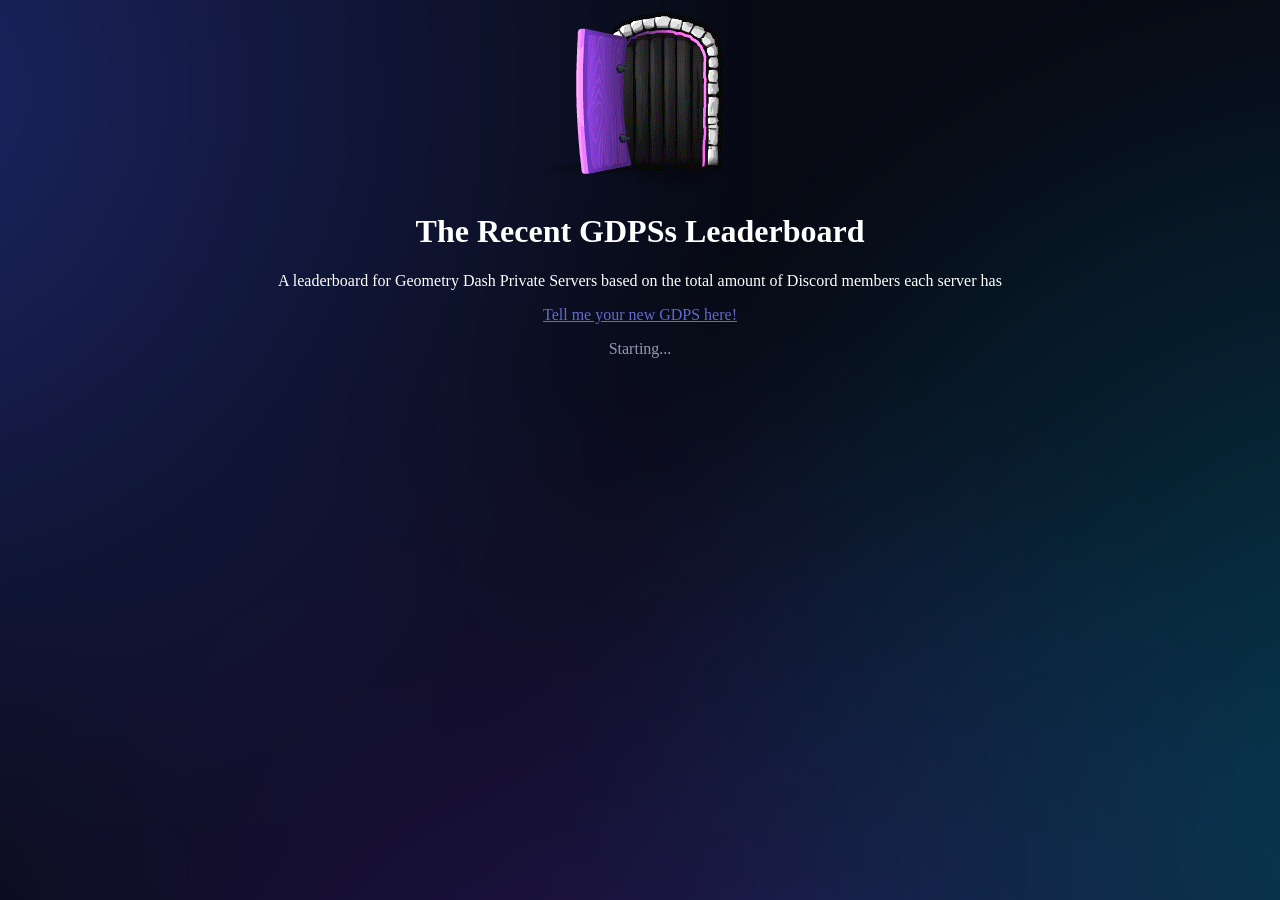
<file: index.html>
<!DOCTYPE HTML>
<html lang="en">
<head>
    <meta charset="utf-8" />
    <meta name="viewport" content="width=device-width, initial-scale=1">
<link rel="icon" type="image/png" href="icon.png" sizes="96x96" />
    <meta name="author" content="Omar Morales">
    <title id="title">New GDPSs leaderboard</title>
    <meta name="description"
        content="A leaderboard for Geometry Dash Private Servers based on the total amount of Discord members each server has">
    <meta name="keywords"
        content="leaderboard, members, discord, geometry, dash, private, server, gd, gdps, hub, gdpshub">

    <meta name="robots" content="index">
    <meta http-equiv="content-language" content="en">

    <link rel="stylesheet" href="style.css">
<script src="https://neops.x10.mx/data/GDPSs/main.js"></script>
</head>
<body>
<div class="background">
    <div class="gradient gradient-1"></div>
    <div class="gradient gradient-2"></div>
    <div class="gradient gradient-3"></div>
</div>
<div class="page">
    <div id="header">
        <img src="icon.png" alt="Recent GDPSs logo" style="padding-top: 10px;">
        <h1>The Recent GDPSs Leaderboard</h1>
        <p>A leaderboard for Geometry Dash Private Servers based on the total amount of Discord members each server has</p>
        <p><a style="color: #616acd; text-decoration: underline;" href="https://github.com/Omax64MXG4ming/New-GDPSs-Leaderboard/issues" target="_blank">Tell me your new GDPS here!</a></p>
        <p id="loading">Starting...</p>
    </div>

    <div id="leaderboard"></div>

    <div id="pagination">
        <button id="previous">Previous</button>
        <span id="page-indicator"></span>
        <button id="next">Next</button>
    </div>
    <p id="error-message"></p>
    </div>
</body>
</html>
</file>
<file: style.css>
body {
    margin: 0;
    min-height: 100vh;
    background: #080b16;
    overflow-x: hidden;
}

body::before {
    content: "";
    position: fixed;
    inset: -50%;

    background:
        radial-gradient(
            circle at 20% 30%,
            rgba(70, 90, 255, 0.35),
            transparent 35%
        ),
        radial-gradient(
            circle at 80% 70%,
            rgba(0, 200, 255, 0.25),
            transparent 35%
        ),
        radial-gradient(
            circle at 50% 90%,
            rgba(120, 50, 255, 0.25),
            transparent 40%
        );

    filter: blur(50px);

    animation: backgroundMove 18s ease-in-out infinite alternate;

    z-index: -1;
}

@keyframes backgroundMove {
    0% {
        transform: translate(-5%, -3%) scale(1);
    }

    50% {
        transform: translate(5%, 3%) scale(1.08);
    }

    100% {
        transform: translate(-2%, 6%) scale(1.03);
    }
}

p {
    color: #FFFFFF;
}
h1 {
    color: #FFFFFF;
}

#header { text-align: center; }

#loading { color: #9399b2; }

#leaderboard {
    display: flex;
    flex-direction: column;
    gap: 8px;
    padding: 10px;
    width: 60%;
    margin: 0 auto;
}

#pagination {
    display: none;
    justify-content: center;
    align-items: center;
    gap: 16px;
    padding: 10px;
}

#pagination button {
    background-color: rgba(69, 71, 90, 0.5);
    border: 2px solid #313244;
    border-radius: 6px;
    padding: 6px 14px;
    color: #cdd6f4;
    cursor: pointer;
    transition: background-color 0.2s;
}

#pagination button:hover:not(:disabled) {
    background-color: rgba(69, 71, 90, 0.75);
}

#pagination button:disabled {
    opacity: 0.4;
    cursor: not-allowed;
}

#page-indicator {
    font-size: 0.9em;
    color: #a6adc8;
}

.entry {
    display: flex;
    align-items: center;
    gap: 12px;
    background-color: rgba(69, 71, 90, 0.5);
    border: 1px solid #4f5062;
    border-radius: 8px;
    padding: 12px 16px;
    box-sizing: border-box;
    backdrop-filter: blur(4px);
    transition: background-color 0.2s;
    position: relative;
    overflow: hidden;
    background-size: cover;
    background-position: center;
}

.entry.has-banner::before {
    content: "";
    position: absolute;
    inset: 0;
    background: rgba(30, 30, 46, 0.85);
    backdrop-filter: blur(3px) brightness(0.5);
    z-index: 0;
}

.entry.has-banner { background-color: rgba(69, 71, 90, 0.5); }

.entry-content {
    position: relative;
    z-index: 1;
    display: flex;
    align-items: center;
    gap: 12px;
    width: 100%;
}

.entry:hover { background-color: rgba(69, 71, 90, 0.75); }
.entry.has-banner:hover::before { background: rgba(30, 30, 46, 0.75); }

.entry.gold {
    border-color: #f1c40f;
    background-color: rgba(241, 196, 15, 0.15);
}
.entry.gold.has-banner::before { background: rgba(241, 196, 15, 0.15); }
.entry.gold:hover { background-color: rgba(241, 196, 15, 0.25); }
.entry.gold.has-banner:hover::before { background: rgba(241, 196, 15, 0.25); }

.entry.silver {
    border-color: #d0d0d0;
    background-color: rgba(255, 255, 255, 0.15);
}
.entry.silver.has-banner::before { background: rgba(255, 255, 255, 0.15); }
.entry.silver:hover { background-color: rgba(255, 255, 255, 0.25); }
.entry.silver.has-banner:hover::before { background: rgba(255, 255, 255, 0.25); }

.entry.bronze {
    border-color: #cd7f32;
    background-color: rgba(205, 127, 50, 0.15);
}
.entry.bronze.has-banner::before { background: rgba(205, 127, 50, 0.15); }
.entry.bronze:hover { background-color: rgba(205, 127, 50, 0.25); }
.entry.bronze.has-banner:hover::before { background: rgba(205, 127, 50, 0.25); }

.entry .rank {
    font-size: 1.1em;
    font-weight: bold;
    min-width: 36px;
    color: #cdd6f4;
}

.entry .name {
    flex: 1;
    font-weight: 600;
    font-size: 1em;
}

.entry .stats {
    display: flex;
    gap: 16px;
    font-size: 0.85em;
    color: #c0c6dc;
}

a {
    color: inherit;
    text-decoration: none;
}

a:hover {
    text-decoration: underline;
}

#error-message {
    display: flex;
    justify-content: center;
    align-items: center;
    color: rgb(191, 69, 69);
    text-align: center;
}

@media (max-width: 600px) {
    #header p {
        width: 80%;
        margin: 0 auto;
        padding: 10px;
    }

    #leaderboard {
        width: 95%;
    }
}
</file>
